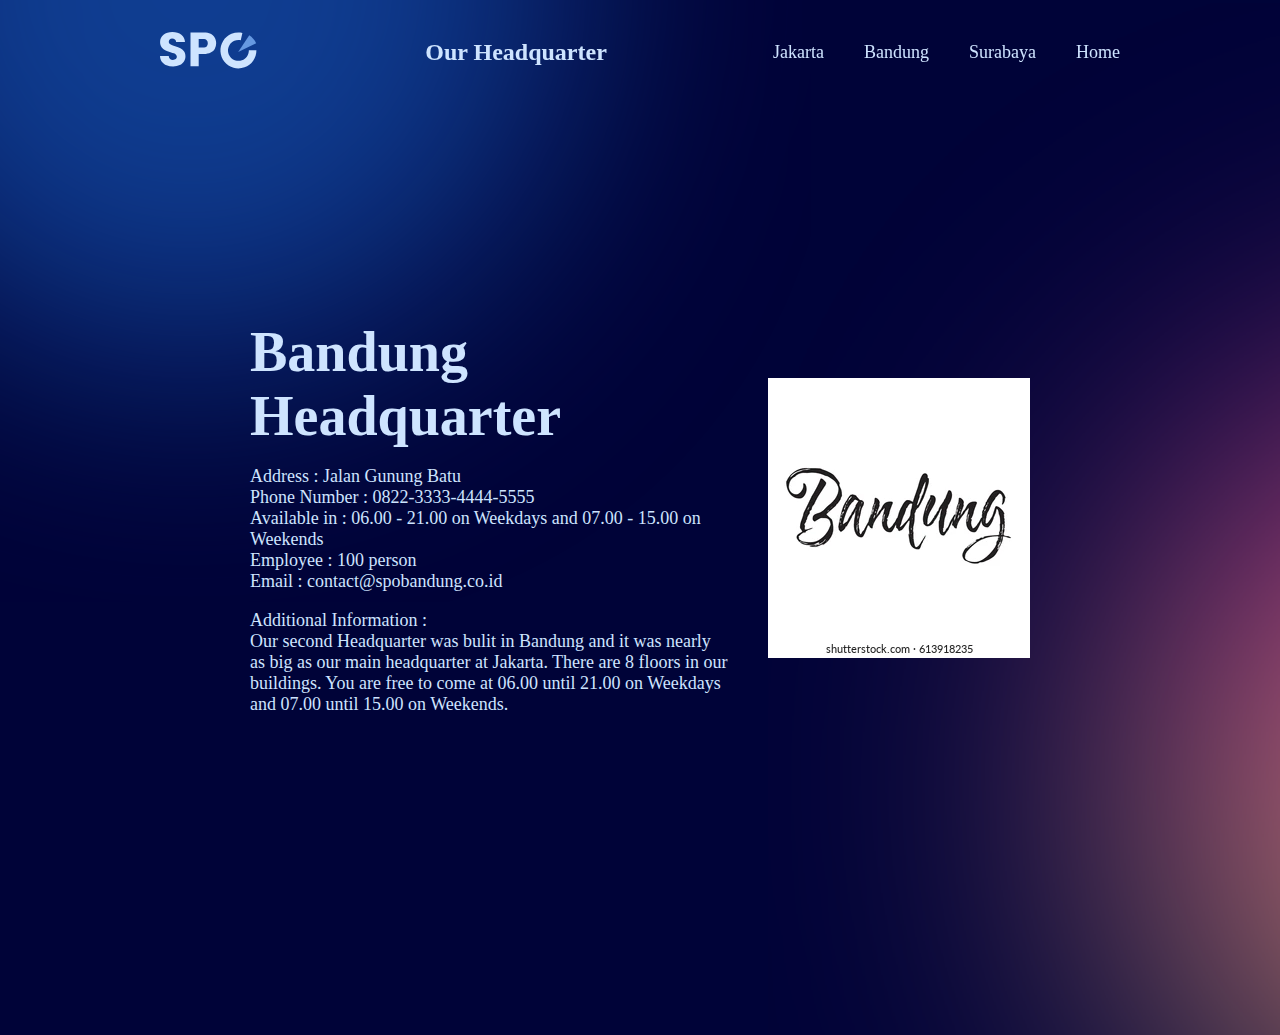
<file: bandung.html>
<!DOCTYPE html>
<html lang="en">
<head>
    <meta charset="UTF-8">
    <meta http-equiv="X-UA-Compatible" content="IE=edge">
    <meta name="viewport" content="width=device-width, initial-scale=1.0">
    <title>Bandung</title>
    <link href="https://cdn.jsdelivr.net/npm/bootstrap@5.1.3/dist/css/bootstrap.min.css" rel="stylesheet" integrity="sha384-1BmE4kWBq78iYhFldvKuhfTAU6auU8tT94WrHftjDbrCEXSU1oBoqyl2QvZ6jIW3" crossorigin="anonymous">
    <link rel="stylesheet" href="city.css">
</head>
<body>
    <nav id="navbar" class="navbar navbar-dark bg-primary">
        <img src="/asset/logo.svg" alt="" id="image1">
        <h2>Our Headquarter</h2>
        <span class="navlinks">
            <li><a href="jakarta.html">Jakarta</a></li>
            <li><a href="#">Bandung</a></li>
            <li><a href="surabaya.html">Surabaya</a></li>
            <li><a href="index.html">Home</a></li>
        </span>
    </nav>

    <section id="hero">
        <div class="hero-text">
            <div class="text-top">
                <h1>
                    Bandung Headquarter
                </h1>
                <br> 
                <p>Address      : Jalan Gunung Batu</p>
                <p>Phone Number : 0822-3333-4444-5555</p>
                <p>Available in : 06.00 - 21.00 on Weekdays and 07.00 - 15.00 on Weekends</p>
                <p>Employee     : 100 person</p>
                <p>Email        : contact@spobandung.co.id</p>
                <br>
                <p>Additional Information :</p>
                <p>Our second Headquarter was bulit in Bandung and it was nearly as big as our
                    main headquarter at Jakarta. There are 8 floors in our buildings.
                    You are free to come at 06.00 until 21.00 on Weekdays and 07.00 until 15.00 on Weekends. 
                </p>
            </div>

        </div>

        <img src="/asset/bandung1.webp" alt="">
    </section>
</body>
<script src="https://cdn.jsdelivr.net/npm/bootstrap@5.1.3/dist/js/bootstrap.bundle.min.js" integrity="sha384-ka7Sk0Gln4gmtz2MlQnikT1wXgYsOg+OMhuP+IlRH9sENBO0LRn5q+8nbTov4+1p" crossorigin="anonymous"></script>
</html>
</file>
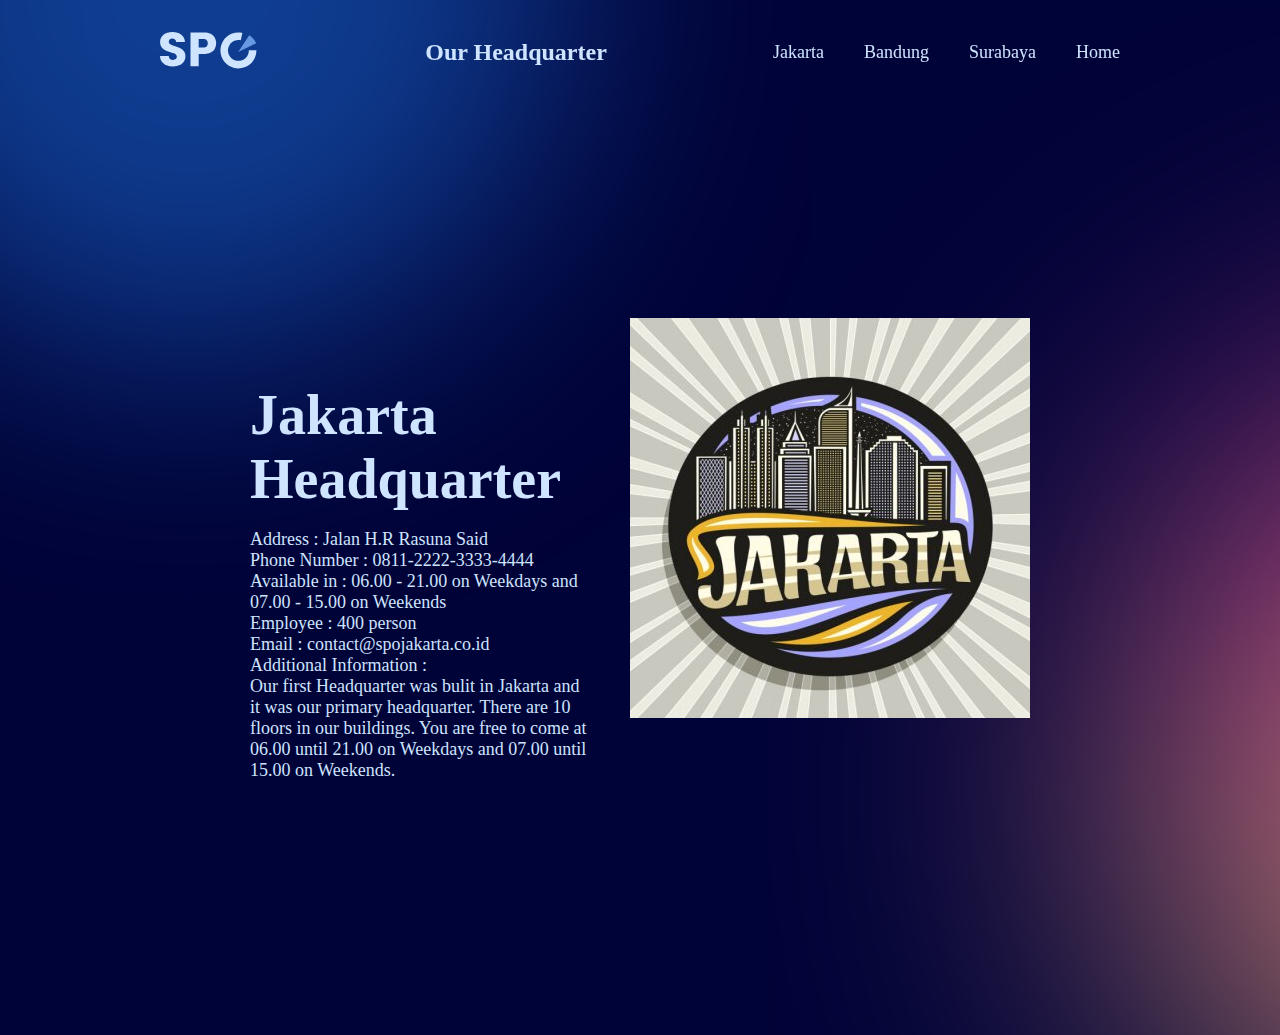
<file: jakarta.html>
<!DOCTYPE html>
<html lang="en">
<head>
    <meta charset="UTF-8">
    <meta http-equiv="X-UA-Compatible" content="IE=edge">
    <meta name="viewport" content="width=device-width, initial-scale=1.0">
    <title>Jakarta</title>
    <link href="https://cdn.jsdelivr.net/npm/bootstrap@5.1.3/dist/css/bootstrap.min.css" rel="stylesheet" integrity="sha384-1BmE4kWBq78iYhFldvKuhfTAU6auU8tT94WrHftjDbrCEXSU1oBoqyl2QvZ6jIW3" crossorigin="anonymous">
    <link rel="stylesheet" href="city.css">
</head>
<body>
    <nav id="navbar" class="navbar navbar-dark bg-primary">
        <img src="/asset/logo.svg" alt="" id="image1">
        <h2>Our Headquarter</h2>
        <span class="navlinks">
            <li><a href="#">Jakarta</a></li>
            <li><a href="bandung.html">Bandung</a></li>
            <li><a href="surabaya.html">Surabaya</a></li>
            <li><a href="index.html">Home</a></li>
        </span>
    </nav>

    <section id="hero">
        <div class="hero-text">
            <div class="text-top">
                <h1>
                    <br><br>
                    Jakarta Headquarter
                </h1>
                <br> 
                <p>Address      : Jalan H.R Rasuna Said</p>
                <p>Phone Number : 0811-2222-3333-4444</p>
                <p>Available in : 06.00 - 21.00 on Weekdays and 07.00 - 15.00 on Weekends</p>
                <p>Employee     : 400 person</p>
                <p>Email        : contact@spojakarta.co.id</p>
                <p>Additional Information :</p>
                <p>Our first Headquarter was bulit in Jakarta and it was our primary headquarter. There are 10 floors in our buildings.
                    You are free to come at 06.00 until 21.00 on Weekdays and 07.00 until 15.00 on Weekends. 
                </p>
            </div>

        </div>

        <img src="/asset/jakarta.jpg" alt="">
    </section>
</body>
<script src="https://cdn.jsdelivr.net/npm/bootstrap@5.1.3/dist/js/bootstrap.bundle.min.js" integrity="sha384-ka7Sk0Gln4gmtz2MlQnikT1wXgYsOg+OMhuP+IlRH9sENBO0LRn5q+8nbTov4+1p" crossorigin="anonymous"></script>
</html>
</file>
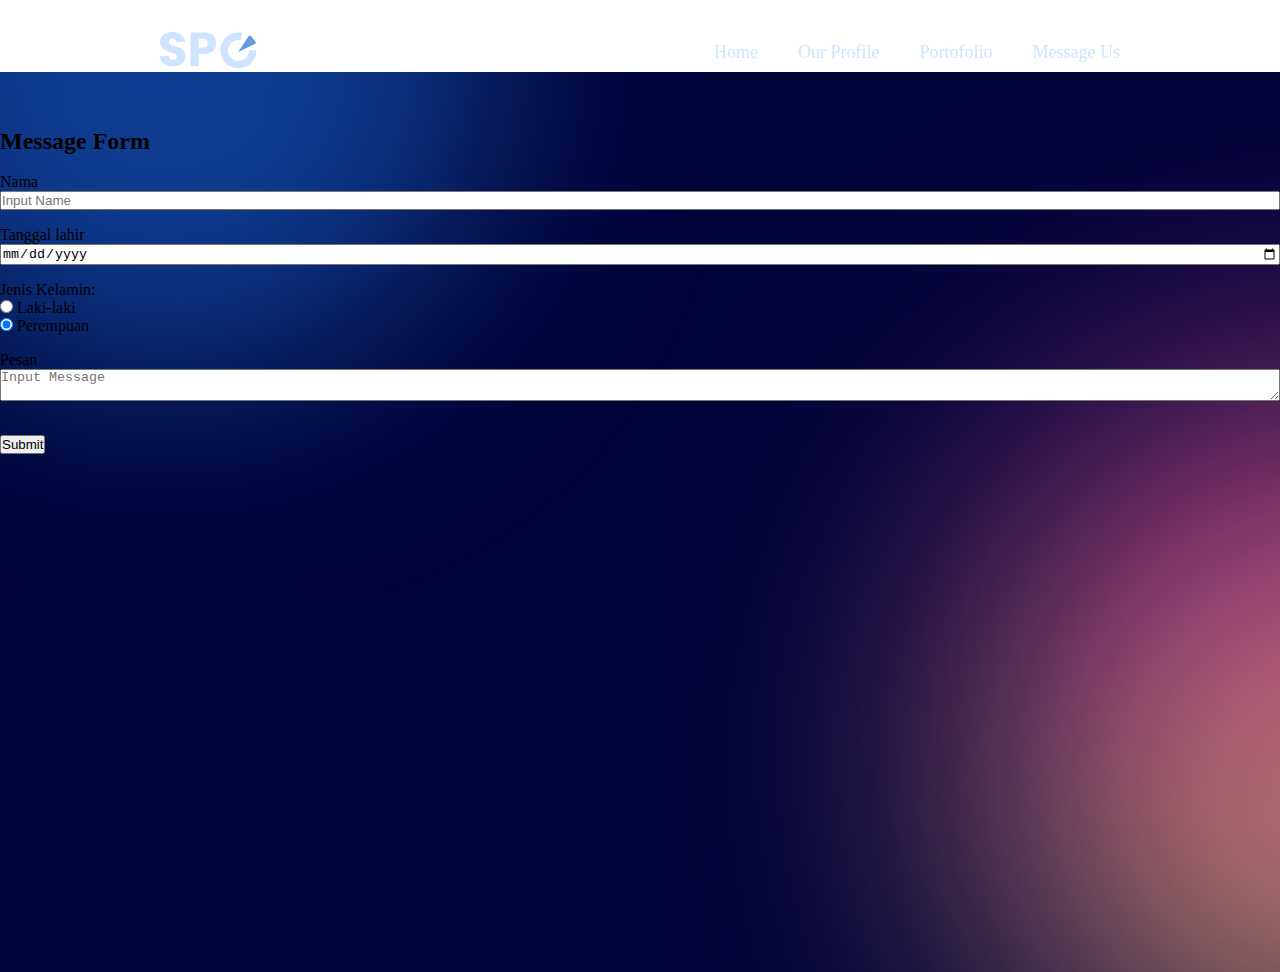
<file: message.html>
<!DOCTYPE html>
<html lang="en">
<head>
    <meta charset="UTF-8">
    <meta http-equiv="X-UA-Compatible" content="IE=edge">
    <meta name="viewport" content="width=device-width, initial-scale=1.0">
    <title>Message Us</title>
    <link href="https://cdn.jsdelivr.net/npm/bootstrap@5.1.3/dist/css/bootstrap.min.css" rel="stylesheet" integrity="sha384-1BmE4kWBq78iYhFldvKuhfTAU6auU8tT94WrHftjDbrCEXSU1oBoqyl2QvZ6jIW3" crossorigin="anonymous">
    <link rel="stylesheet" href="validation.css">
    <script defer src="message.js"></script>
</head>
<body>
    <nav id="navbar" class="navbar navbar-dark bg-primary">
        <img src="/asset/logo.svg" alt="">

        <span class="navlinks">
            <li><a href="index.html">Home</a></li>
            <li><a href="profile.html">Our Profile</a></li>
            <li><a href="">Portofolio</a></li>
            <li><a href="#">Message Us</a></li>
        </span>
    </nav>

    <br><br><br><br>
    <section id="section1">
    <div class="container col-md-6" style="padding-top: 20px">
        <br><br>
        <div class="card shadow">
        <div class="card-header text-center"> </div>
            <div class="card-body">
                <form id="form" action="/" method="Post" enctype="multipart/form-data">
                    <div class="input-control">
                        <h2>Message Form</h2>
                    </div>
                    <br>
                    <div class="input-control">
                        <label for="Name" class="form-label">Nama</label>
                        <input name="Name" type="text" class="form-control" id="name" placeholder="Input Name">
                        <div class="error" id="errors"></div>
                    </div>
                    <div class="input-control">
                        <label for="Birth" class="form-label">Tanggal lahir</label>
                        <input name="Birth" type="date" class="form-control" id="birth" placeholder="Input Birth date">
                        <div class="error" id="errors"></div>
                    </div>
                    <div class="input-control">
                        <label for="Gender" class="form-label">Jenis Kelamin:</label>
                        <div class="form-check">
                            <input class="form-check-input" type="radio" name="Gender" id="gender1">
                            <label class="form-check-label" for="gender1">
                              Laki-laki
                            </label>
                          </div>
                          <div class="form-check">
                            <input class="form-check-input" type="radio" name="Gender" id="gender2" checked>
                            <label class="form-check-label" for="gender2">
                              Perempuan
                            </label>
                          </div>
                        <div class="error" id="errors"></div>
                    </div>
                    <div class="input-control">
                        <label for="Message" class="form-label">Pesan</label>
                        <textarea name="Message" type="text" class="form-control" id="message" placeholder="Input Message"></textarea>
                        <div class="error" id="errors"></div>
                    </div>
                    <br>
                    <a href="index.html"></a><button type="submit" class="btn btn-success">Submit</button></a>
                    <br>
                    <br>
                </form>
            </div>
        </div>
    </div>
    </section>
</body>
<script src="https://cdn.jsdelivr.net/npm/bootstrap@5.1.3/dist/js/bootstrap.bundle.min.js" integrity="sha384-ka7Sk0Gln4gmtz2MlQnikT1wXgYsOg+OMhuP+IlRH9sENBO0LRn5q+8nbTov4+1p" crossorigin="anonymous"></script>
</html>
</file>
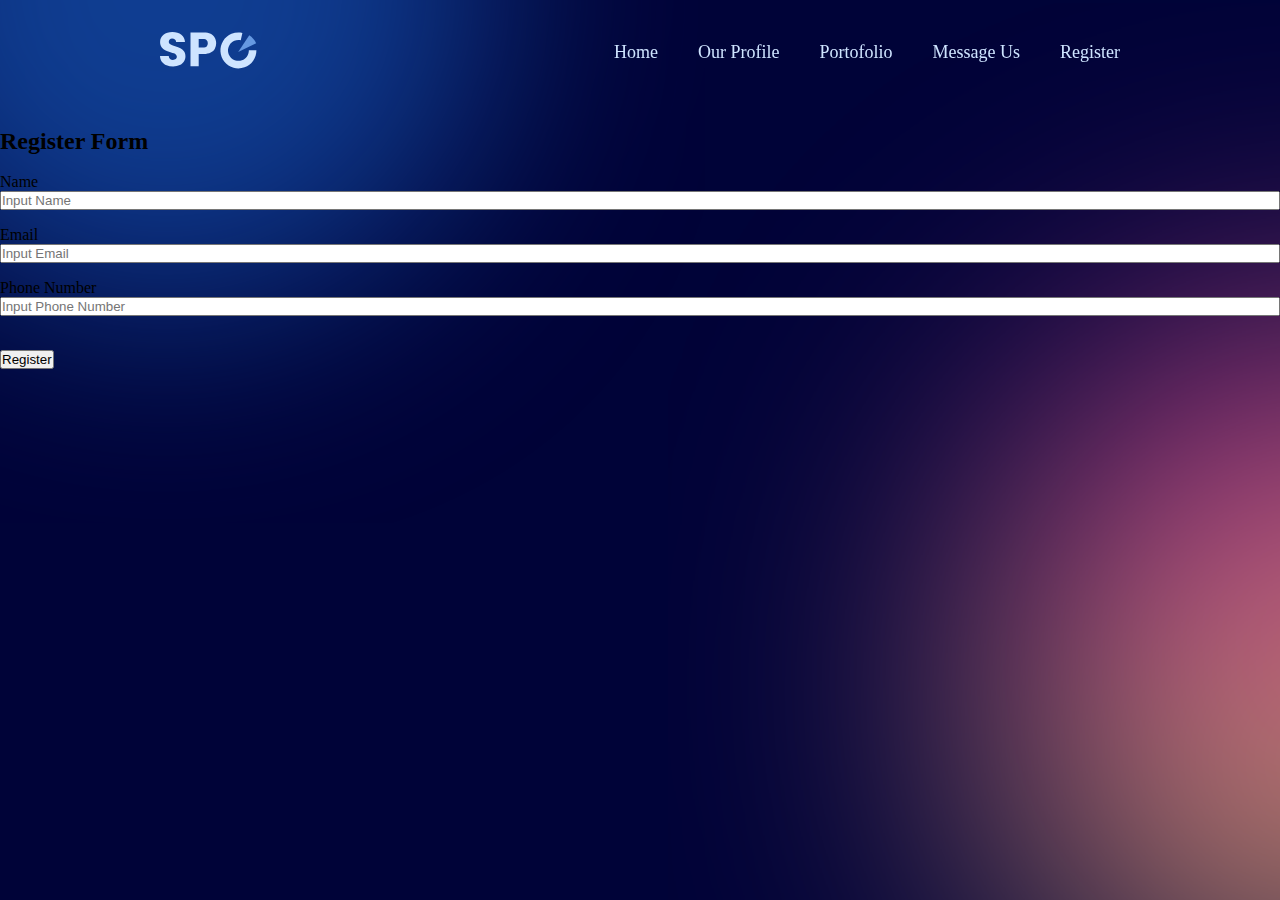
<file: registration.html>
<!DOCTYPE html>
<html lang="en">
<head>
    <meta charset="UTF-8">
    <meta http-equiv="X-UA-Compatible" content="IE=edge">
    <meta name="viewport" content="width=device-width, initial-scale=1.0">
    <title>Register</title>
    <link href="https://cdn.jsdelivr.net/npm/bootstrap@5.1.3/dist/css/bootstrap.min.css" rel="stylesheet" integrity="sha384-1BmE4kWBq78iYhFldvKuhfTAU6auU8tT94WrHftjDbrCEXSU1oBoqyl2QvZ6jIW3" crossorigin="anonymous">
    <link rel="stylesheet" href="validation.css">
    <script defer src="validation.js"></script>
</head>
<body>
    <nav id="navbar" class="navbar navbar-dark bg-primary">
        <img src="/asset/logo.svg" alt="">

        <span class="navlinks">
            <li><a href="index.html">Home</a></li>
            <li><a href="profile.html">Our Profile</a></li>
            <li><a href="">Portofolio</a></li>
            <li><a href="message.html">Message Us</a></li>
            <li><a href="#">Register</a></li>
        </span>
    </nav>
    <section id="section1">
        <br><br><br><br><br><br>
    <div class="container col-md-6" style="padding-top: 20px">
        <div class="card shadow">
        <div class="card-header text-center"> </div>
            <div class="card-body">
                <form id="form" action="/" method="Post" enctype="multipart/form-data">
                    <div class="input-control">
                        <h2>Register Form</h2>
                        <br>
                    </div>
                    <div class="input-control">
                        <label for="Name" class="form-label">Name</label>
                        <input name="Name" type="text" class="form-control" id="name" placeholder="Input Name">
                        <div class="error" id="errors"></div>
                    </div>
                    <div class="input-control">
                        <label for="Email" class="form-label">Email</label>
                        <input name="Email" type="text" class="form-control" id="email" placeholder="Input Email">
                        <div class="error" id="errors"></div>
                    </div>
                    <div class="input-control">
                        <label for="Phone" class="form-label">Phone Number</label>
                        <input name="Phone" type="text" class="form-control" id="phone" placeholder="Input Phone Number">
                        <div class="error" id="errors"></div>
                    </div>
                    <br>
                    <a href=""></a><button type="submit" class="btn btn-success">Register</button></a>
                    <br>
                    <br>
                </form>
            </div>
        </div>
    </div>
</section>
</body>
<script src="https://cdn.jsdelivr.net/npm/bootstrap@5.1.3/dist/js/bootstrap.bundle.min.js" integrity="sha384-ka7Sk0Gln4gmtz2MlQnikT1wXgYsOg+OMhuP+IlRH9sENBO0LRn5q+8nbTov4+1p" crossorigin="anonymous"></script>
</html>
</file>
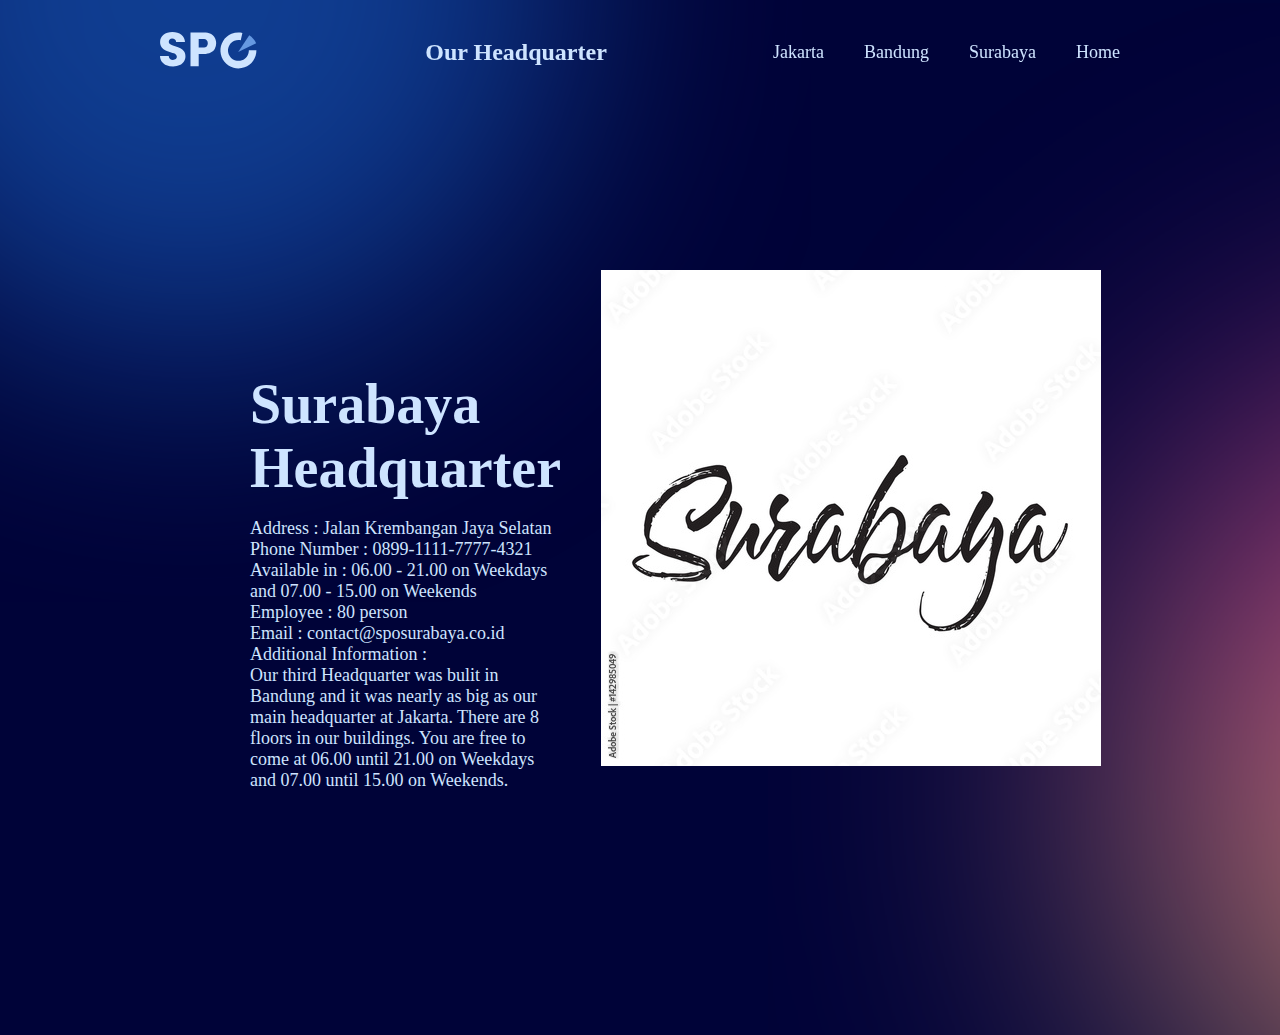
<file: surabaya.html>
<!DOCTYPE html>
<html lang="en">
<head>
    <meta charset="UTF-8">
    <meta http-equiv="X-UA-Compatible" content="IE=edge">
    <meta name="viewport" content="width=device-width, initial-scale=1.0">
    <title>Surabaya</title>
    <link href="https://cdn.jsdelivr.net/npm/bootstrap@5.1.3/dist/css/bootstrap.min.css" rel="stylesheet" integrity="sha384-1BmE4kWBq78iYhFldvKuhfTAU6auU8tT94WrHftjDbrCEXSU1oBoqyl2QvZ6jIW3" crossorigin="anonymous">
    <link rel="stylesheet" href="city.css">
</head>
<body>
    <nav id="navbar" class="navbar navbar-dark bg-primary">
        <img src="/asset/logo.svg" alt="" id="image1">
        <h2>Our Headquarter</h2>
        <span class="navlinks">
            <li><a href="jakarta.html">Jakarta</a></li>
            <li><a href="bandung.html">Bandung</a></li>
            <li><a href="#">Surabaya</a></li>
            <li><a href="index.html">Home</a></li>
        </span>
    </nav>

    <section id="hero">
        <div class="hero-text">
            <div class="text-top">
                <h1>
                    <br><br>
                    Surabaya Headquarter
                </h1>
                <br> 
                <p>Address      : Jalan Krembangan Jaya Selatan</p>
                <p>Phone Number : 0899-1111-7777-4321</p>
                <p>Available in : 06.00 - 21.00 on Weekdays and 07.00 - 15.00 on Weekends</p>
                <p>Employee     : 80 person</p>
                <p>Email        : contact@sposurabaya.co.id</p>
                <p>Additional Information :</p>
                <p>Our third Headquarter was bulit in Bandung and it was nearly as big as our
                    main headquarter at Jakarta. There are 8 floors in our buildings.
                    You are free to come at 06.00 until 21.00 on Weekdays and 07.00 until 15.00 on Weekends. 
                </p>
            </div>

        </div>

        <img src="/asset/surabaya.jpg" alt="">
    </section>
</body>
<script src="https://cdn.jsdelivr.net/npm/bootstrap@5.1.3/dist/js/bootstrap.bundle.min.js" integrity="sha384-ka7Sk0Gln4gmtz2MlQnikT1wXgYsOg+OMhuP+IlRH9sENBO0LRn5q+8nbTov4+1p" crossorigin="anonymous"></script>
</html>
</file>
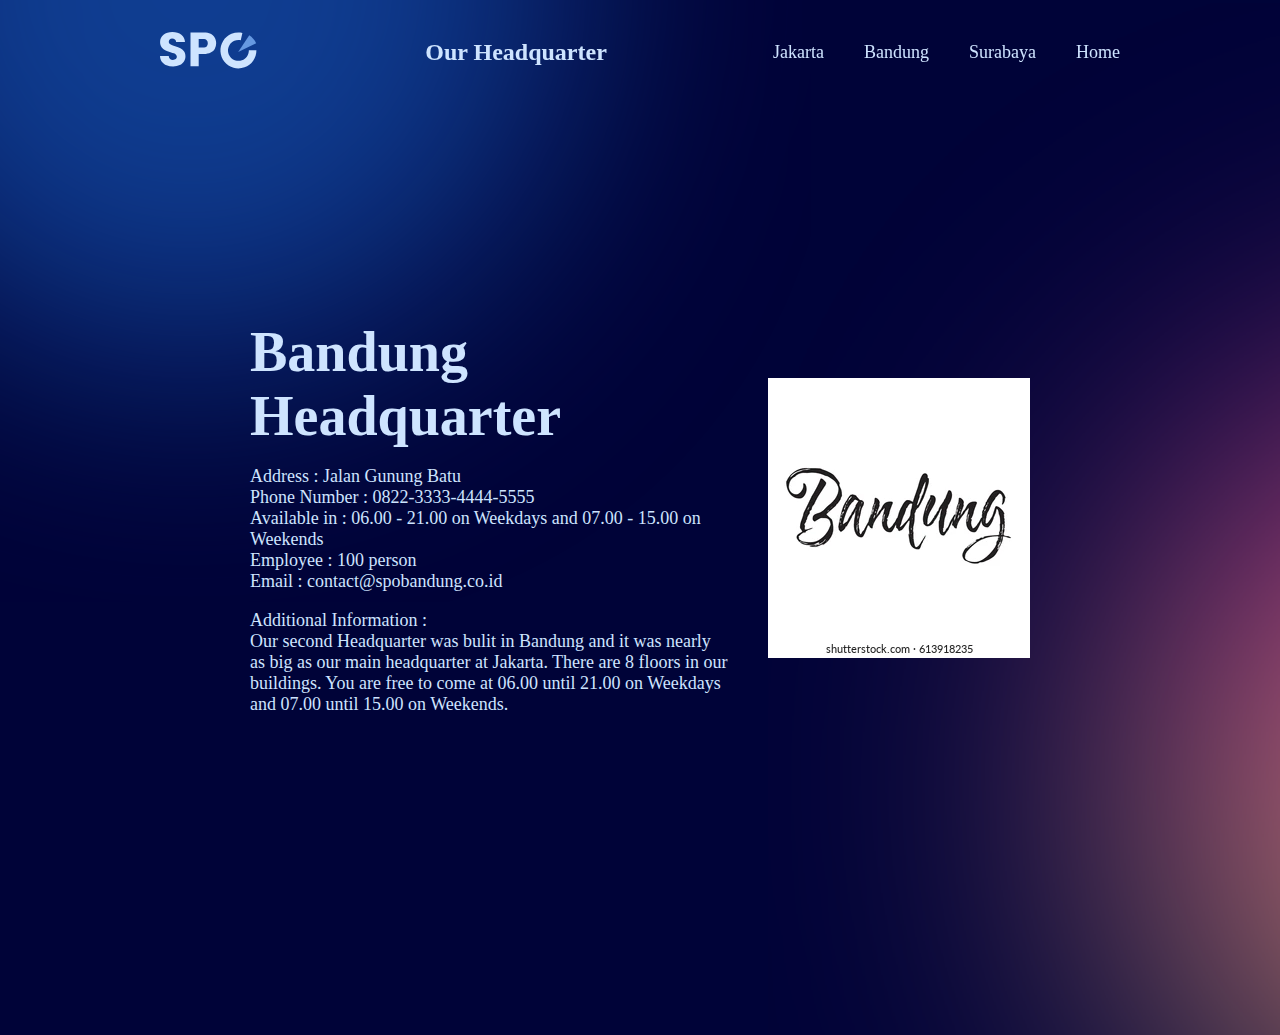
<file: html_/bandung.html>
<!DOCTYPE html>
<html lang="en">
<head>
    <meta charset="UTF-8">
    <meta http-equiv="X-UA-Compatible" content="IE=edge">
    <meta name="viewport" content="width=device-width, initial-scale=1.0">
    <title>Bandung</title>
    <link href="https://cdn.jsdelivr.net/npm/bootstrap@5.1.3/dist/css/bootstrap.min.css" rel="stylesheet" integrity="sha384-1BmE4kWBq78iYhFldvKuhfTAU6auU8tT94WrHftjDbrCEXSU1oBoqyl2QvZ6jIW3" crossorigin="anonymous">
    <link rel="stylesheet" href="/Cascading Style Sheet/city.css">
</head>
<body>
    <nav id="navbar" class="navbar navbar-dark bg-primary">
        <img src="/asset/logo.svg" alt="" id="image1">
        <h2>Our Headquarter</h2>
        <span class="navlinks">
            <li><a href="jakarta.html">Jakarta</a></li>
            <li><a href="#">Bandung</a></li>
            <li><a href="surabaya.html">Surabaya</a></li>
            <li><a href="index.html">Home</a></li>
        </span>
    </nav>

    <section id="hero">
        <div class="hero-text">
            <div class="text-top">
                <h1>
                    Bandung Headquarter
                </h1>
                <br> 
                <p>Address      : Jalan Gunung Batu</p>
                <p>Phone Number : 0822-3333-4444-5555</p>
                <p>Available in : 06.00 - 21.00 on Weekdays and 07.00 - 15.00 on Weekends</p>
                <p>Employee     : 100 person</p>
                <p>Email        : contact@spobandung.co.id</p>
                <br>
                <p>Additional Information :</p>
                <p>Our second Headquarter was bulit in Bandung and it was nearly as big as our
                    main headquarter at Jakarta. There are 8 floors in our buildings.
                    You are free to come at 06.00 until 21.00 on Weekdays and 07.00 until 15.00 on Weekends. 
                </p>
            </div>

        </div>

        <img src="/asset/bandung1.webp" alt="">
    </section>
</body>
<script src="https://cdn.jsdelivr.net/npm/bootstrap@5.1.3/dist/js/bootstrap.bundle.min.js" integrity="sha384-ka7Sk0Gln4gmtz2MlQnikT1wXgYsOg+OMhuP+IlRH9sENBO0LRn5q+8nbTov4+1p" crossorigin="anonymous"></script>
</html>
</file>
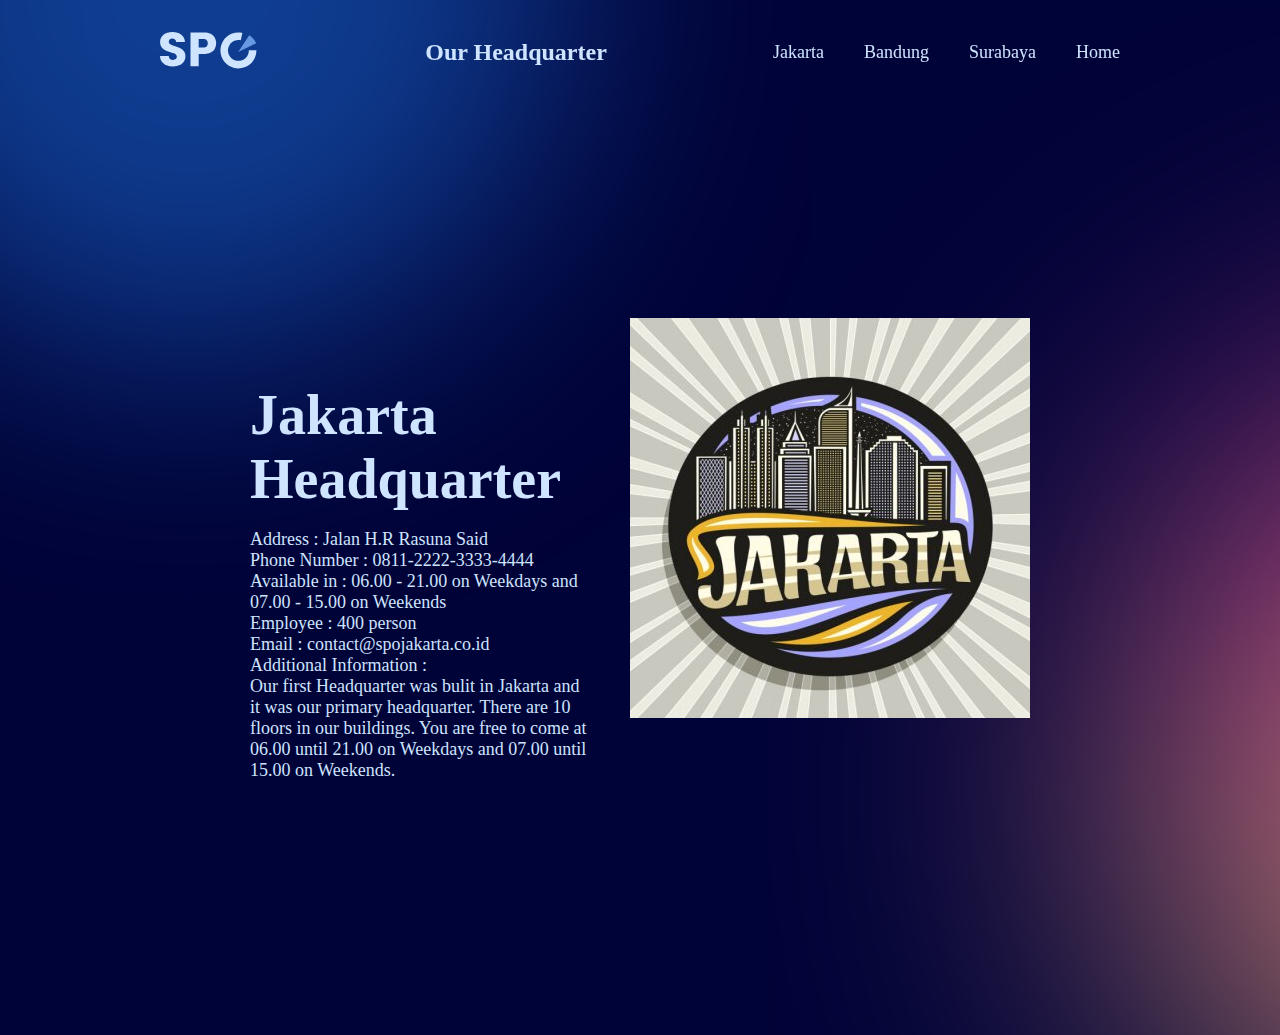
<file: html_/jakarta.html>
<!DOCTYPE html>
<html lang="en">
<head>
    <meta charset="UTF-8">
    <meta http-equiv="X-UA-Compatible" content="IE=edge">
    <meta name="viewport" content="width=device-width, initial-scale=1.0">
    <title>Jakarta</title>
    <link href="https://cdn.jsdelivr.net/npm/bootstrap@5.1.3/dist/css/bootstrap.min.css" rel="stylesheet" integrity="sha384-1BmE4kWBq78iYhFldvKuhfTAU6auU8tT94WrHftjDbrCEXSU1oBoqyl2QvZ6jIW3" crossorigin="anonymous">
    <link rel="stylesheet" href="/Cascading Style Sheet/city.css">
</head>
<body>
    <nav id="navbar" class="navbar navbar-dark bg-primary">
        <img src="/asset/logo.svg" alt="" id="image1">
        <h2>Our Headquarter</h2>
        <span class="navlinks">
            <li><a href="#">Jakarta</a></li>
            <li><a href="bandung.html">Bandung</a></li>
            <li><a href="surabaya.html">Surabaya</a></li>
            <li><a href="index.html">Home</a></li>
        </span>
    </nav>

    <section id="hero">
        <div class="hero-text">
            <div class="text-top">
                <h1>
                    <br><br>
                    Jakarta Headquarter
                </h1>
                <br> 
                <p>Address      : Jalan H.R Rasuna Said</p>
                <p>Phone Number : 0811-2222-3333-4444</p>
                <p>Available in : 06.00 - 21.00 on Weekdays and 07.00 - 15.00 on Weekends</p>
                <p>Employee     : 400 person</p>
                <p>Email        : contact@spojakarta.co.id</p>
                <p>Additional Information :</p>
                <p>Our first Headquarter was bulit in Jakarta and it was our primary headquarter. There are 10 floors in our buildings.
                    You are free to come at 06.00 until 21.00 on Weekdays and 07.00 until 15.00 on Weekends. 
                </p>
            </div>

        </div>

        <img src="/asset/jakarta.jpg" alt="">
    </section>
</body>
<script src="https://cdn.jsdelivr.net/npm/bootstrap@5.1.3/dist/js/bootstrap.bundle.min.js" integrity="sha384-ka7Sk0Gln4gmtz2MlQnikT1wXgYsOg+OMhuP+IlRH9sENBO0LRn5q+8nbTov4+1p" crossorigin="anonymous"></script>
</html>
</file>
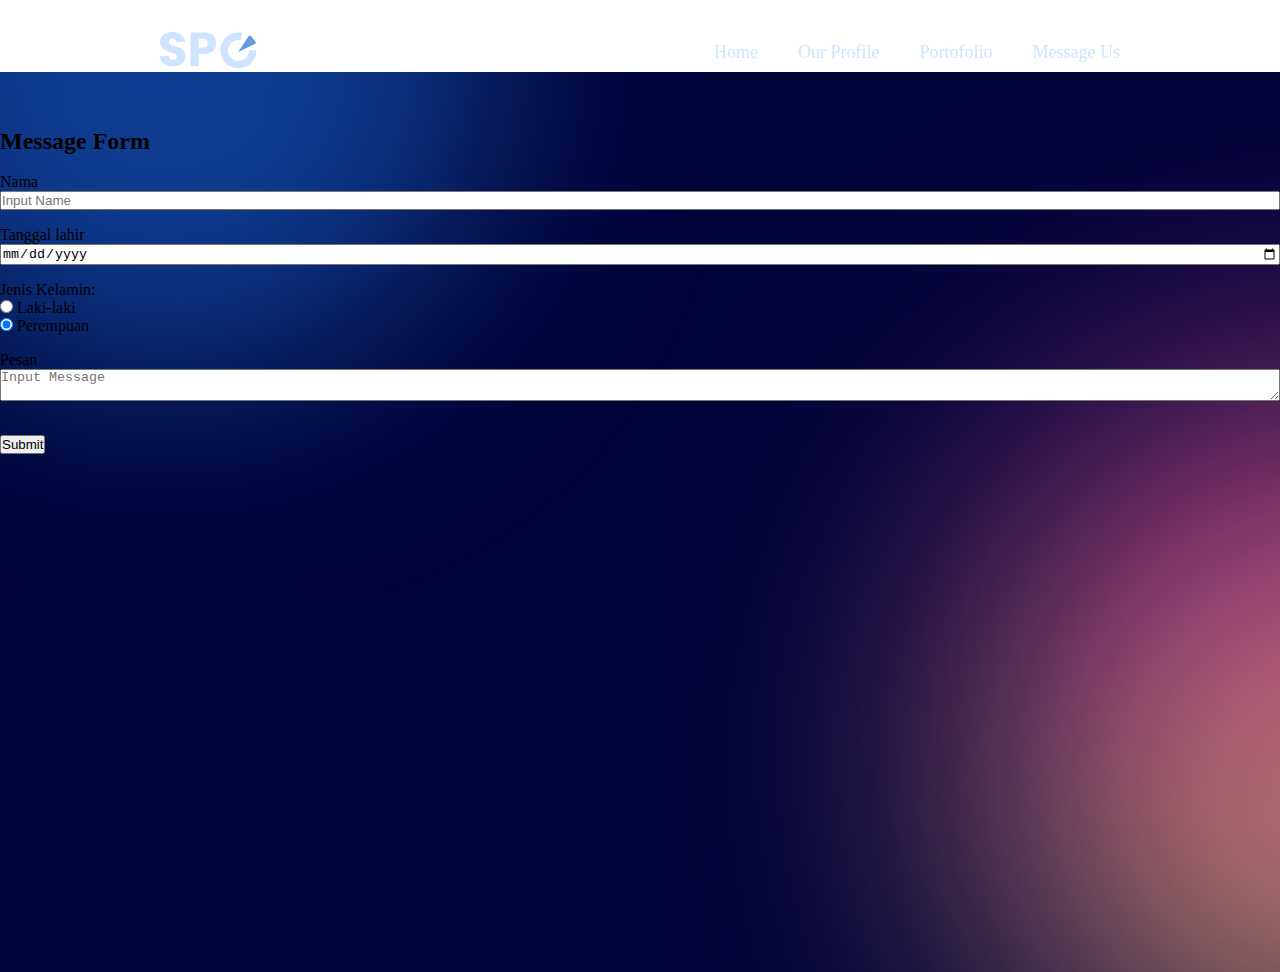
<file: html_/message.html>
<!DOCTYPE html>
<html lang="en">
<head>
    <meta charset="UTF-8">
    <meta http-equiv="X-UA-Compatible" content="IE=edge">
    <meta name="viewport" content="width=device-width, initial-scale=1.0">
    <title>Message Us</title>
    <link href="https://cdn.jsdelivr.net/npm/bootstrap@5.1.3/dist/css/bootstrap.min.css" rel="stylesheet" integrity="sha384-1BmE4kWBq78iYhFldvKuhfTAU6auU8tT94WrHftjDbrCEXSU1oBoqyl2QvZ6jIW3" crossorigin="anonymous">
    <link rel="stylesheet" href="/Cascading Style Sheet/validation.css">
    <script defer src="/Java Script/message.js"></script>
</head>
<body>
    <nav id="navbar" class="navbar navbar-dark bg-primary">
        <img src="/asset/logo.svg" alt="">

        <span class="navlinks">
            <li><a href="index.html">Home</a></li>
            <li><a href="profile.html">Our Profile</a></li>
            <li><a href="portofolio.html">Portofolio</a></li>
            <li><a href="#">Message Us</a></li>
        </span>
    </nav>

    <br><br><br><br>
    <section id="section1">
    <div class="container col-md-6" style="padding-top: 20px">
        <br><br>
        <div class="card shadow">
        <div class="card-header text-center"> </div>
            <div class="card-body">
                <form id="form" action="/" method="Post" enctype="multipart/form-data">
                    <div class="input-control">
                        <h2>Message Form</h2>
                    </div>
                    <br>
                    <div class="input-control">
                        <label for="Name" class="form-label">Nama</label>
                        <input name="Name" type="text" class="form-control" id="name" placeholder="Input Name">
                        <div class="error" id="errors"></div>
                    </div>
                    <div class="input-control">
                        <label for="Birth" class="form-label">Tanggal lahir</label>
                        <input name="Birth" type="date" class="form-control" id="birth" placeholder="Input Birth date">
                        <div class="error" id="errors"></div>
                    </div>
                    <div class="input-control">
                        <label for="Gender" class="form-label">Jenis Kelamin:</label>
                        <div class="form-check">
                            <input class="form-check-input" type="radio" name="Gender" id="gender1">
                            <label class="form-check-label" for="gender1">
                              Laki-laki
                            </label>
                          </div>
                          <div class="form-check">
                            <input class="form-check-input" type="radio" name="Gender" id="gender2" checked>
                            <label class="form-check-label" for="gender2">
                              Perempuan
                            </label>
                          </div>
                        <div class="error" id="errors"></div>
                    </div>
                    <div class="input-control">
                        <label for="Message" class="form-label">Pesan</label>
                        <textarea name="Message" type="text" class="form-control" id="message" placeholder="Input Message"></textarea>
                        <div class="error" id="errors"></div>
                    </div>
                    <br>
                    <a href="index.html"></a><button type="submit" class="btn btn-success">Submit</button></a>
                    <br>
                    <br>
                </form>
            </div>
        </div>
    </div>
    </section>
</body>
<script src="https://cdn.jsdelivr.net/npm/bootstrap@5.1.3/dist/js/bootstrap.bundle.min.js" integrity="sha384-ka7Sk0Gln4gmtz2MlQnikT1wXgYsOg+OMhuP+IlRH9sENBO0LRn5q+8nbTov4+1p" crossorigin="anonymous"></script>
</html>
</file>
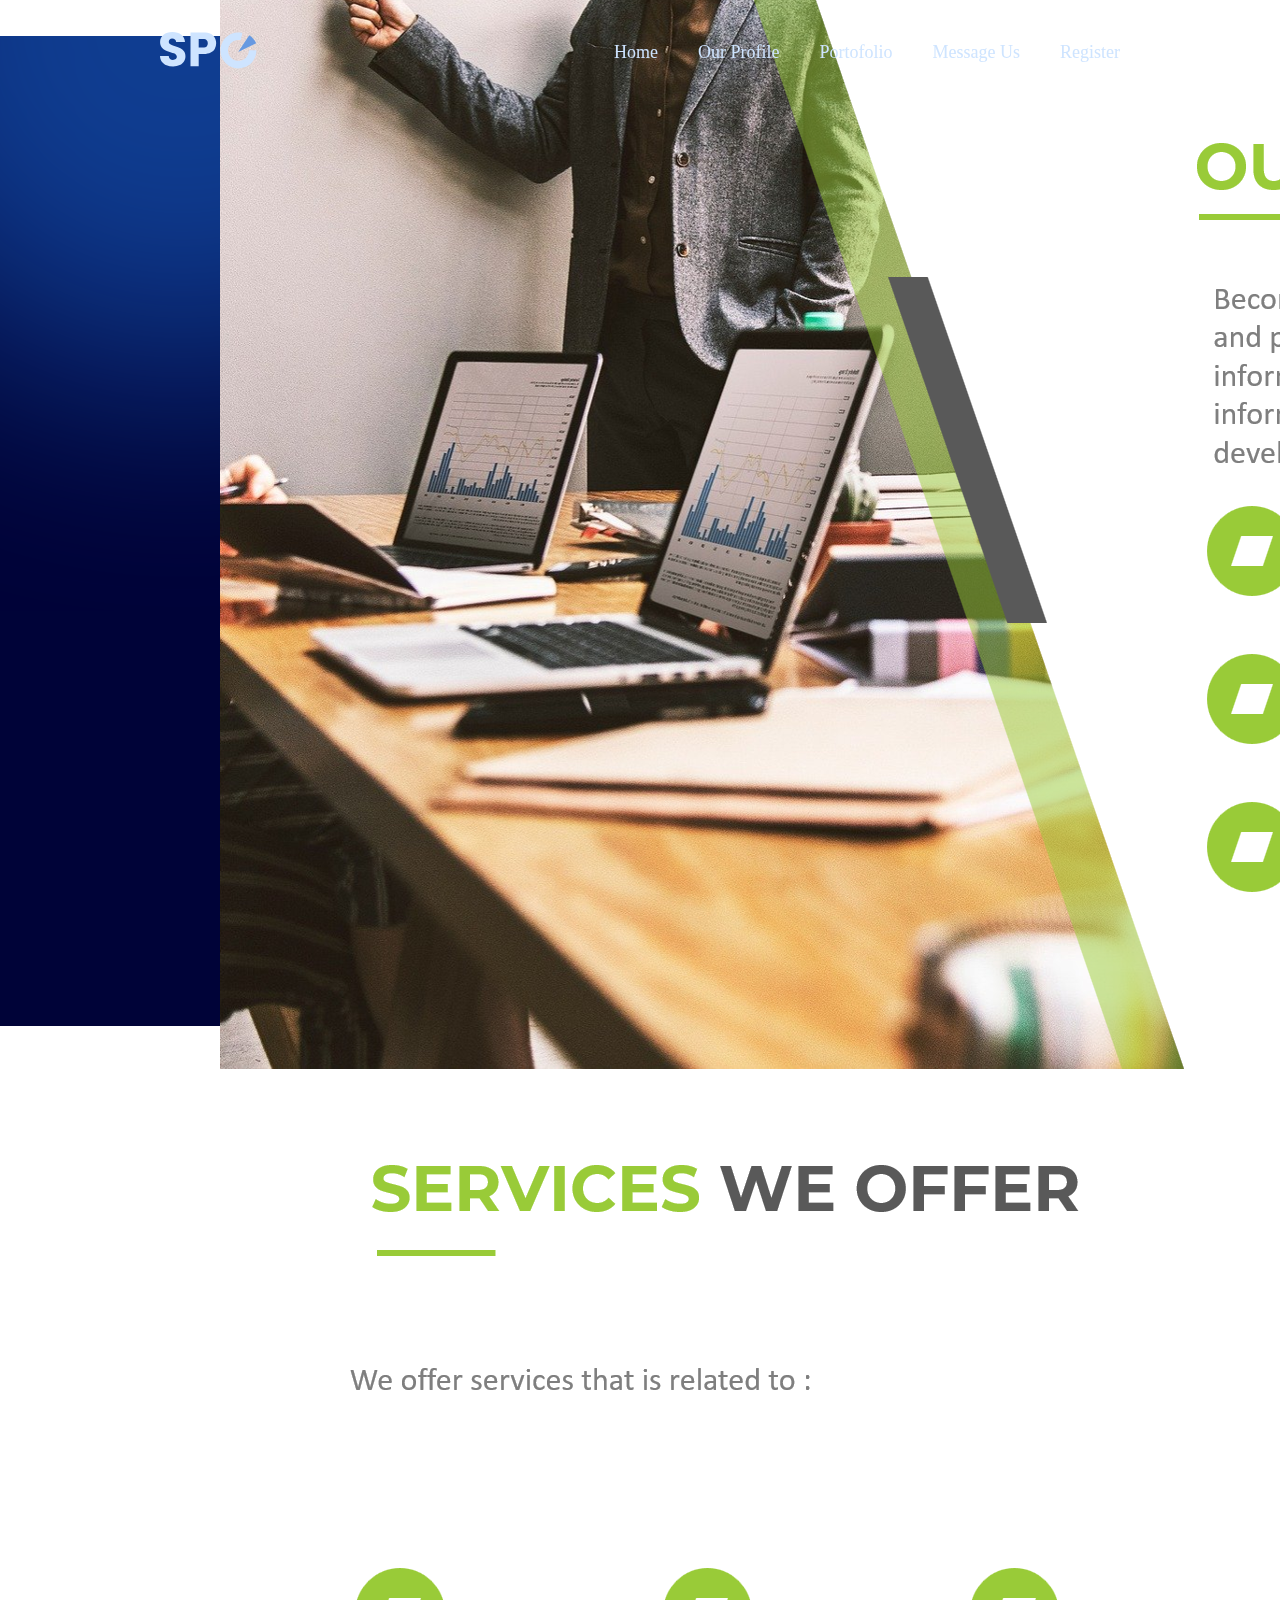
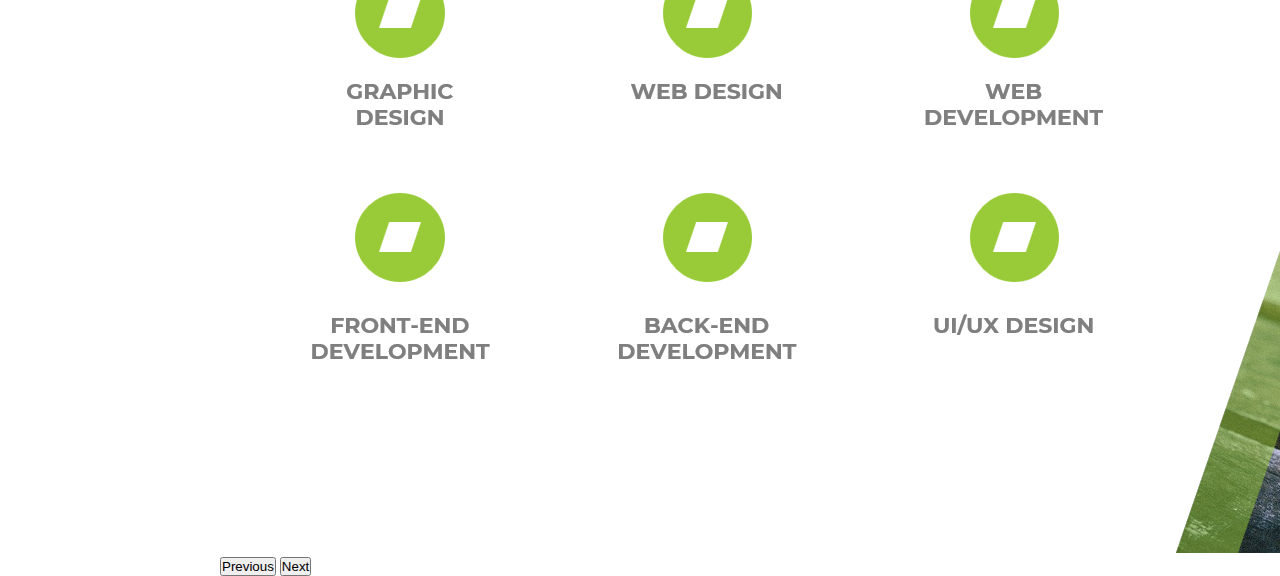
<file: html_/portofolio.html>
<!DOCTYPE html>
<html lang="en">
<head>
    <meta charset="UTF-8">
    <meta http-equiv="X-UA-Compatible" content="IE=edge">
    <meta name="viewport" content="width=device-width, initial-scale=1.0">
    <title>Portfolio</title>
    <link href="https://cdn.jsdelivr.net/npm/bootstrap@5.1.3/dist/css/bootstrap.min.css" rel="stylesheet" integrity="sha384-1BmE4kWBq78iYhFldvKuhfTAU6auU8tT94WrHftjDbrCEXSU1oBoqyl2QvZ6jIW3" crossorigin="anonymous">
    <link rel="stylesheet" href="/Cascading Style Sheet/style.css">
</head>
<body>
    <nav id="navbar" class="navbar navbar-dark bg-primary">
        <img src="/asset/logo.svg" alt="">

        <span class="navlinks">
            <li><a href="index.html">Home</a></li>
            <li><a href="profile.html">Our Profile</a></li>
            <li><a href="#">Portofolio</a></li>
            <li><a href="message.html">Message Us</a></li>
            <li><a href="registration.html">Register</a></li>
        </span>
    </nav>

    <br><br>
  <section id="hero">
    <div id="carouselExampleIndicators" class="carousel slide" data-bs-ride="carousel">
        <div class="carousel-indicators">
          <button type="button" data-bs-target="#carouselExampleIndicators" data-bs-slide-to="0" class="active" aria-current="true" aria-label="Slide 1"></button>
          <button type="button" data-bs-target="#carouselExampleIndicators" data-bs-slide-to="1" aria-label="Slide 2"></button>
          <button type="button" data-bs-target="#carouselExampleIndicators" data-bs-slide-to="2" aria-label="Slide 3"></button>
        </div>
        <div class="carousel-inner">
          <div class="carousel-item active">
            <img src="/asset/Home.png" class="d-block w-100" alt="...">
          </div>
          <div class="carousel-item">
            <img src="/asset/Mission.png" class="d-block w-100" alt="...">
          </div>
          <div class="carousel-item">
            <img src="/asset/Services.png" class="d-block w-100" alt="...">
          </div>
        </div>
        <button class="carousel-control-prev" type="button" data-bs-target="#carouselExampleIndicators" data-bs-slide="prev">
          <span class="carousel-control-prev-icon" aria-hidden="true"></span>
          <span class="visually-hidden">Previous</span>
        </button>
        <button class="carousel-control-next" type="button" data-bs-target="#carouselExampleIndicators" data-bs-slide="next">
          <span class="carousel-control-next-icon" aria-hidden="true"></span>
          <span class="visually-hidden">Next</span>
        </button>
      </div>
    </section>
</body>
<script src="https://cdn.jsdelivr.net/npm/bootstrap@5.1.3/dist/js/bootstrap.bundle.min.js" integrity="sha384-ka7Sk0Gln4gmtz2MlQnikT1wXgYsOg+OMhuP+IlRH9sENBO0LRn5q+8nbTov4+1p" crossorigin="anonymous"></script>
</html>
</file>
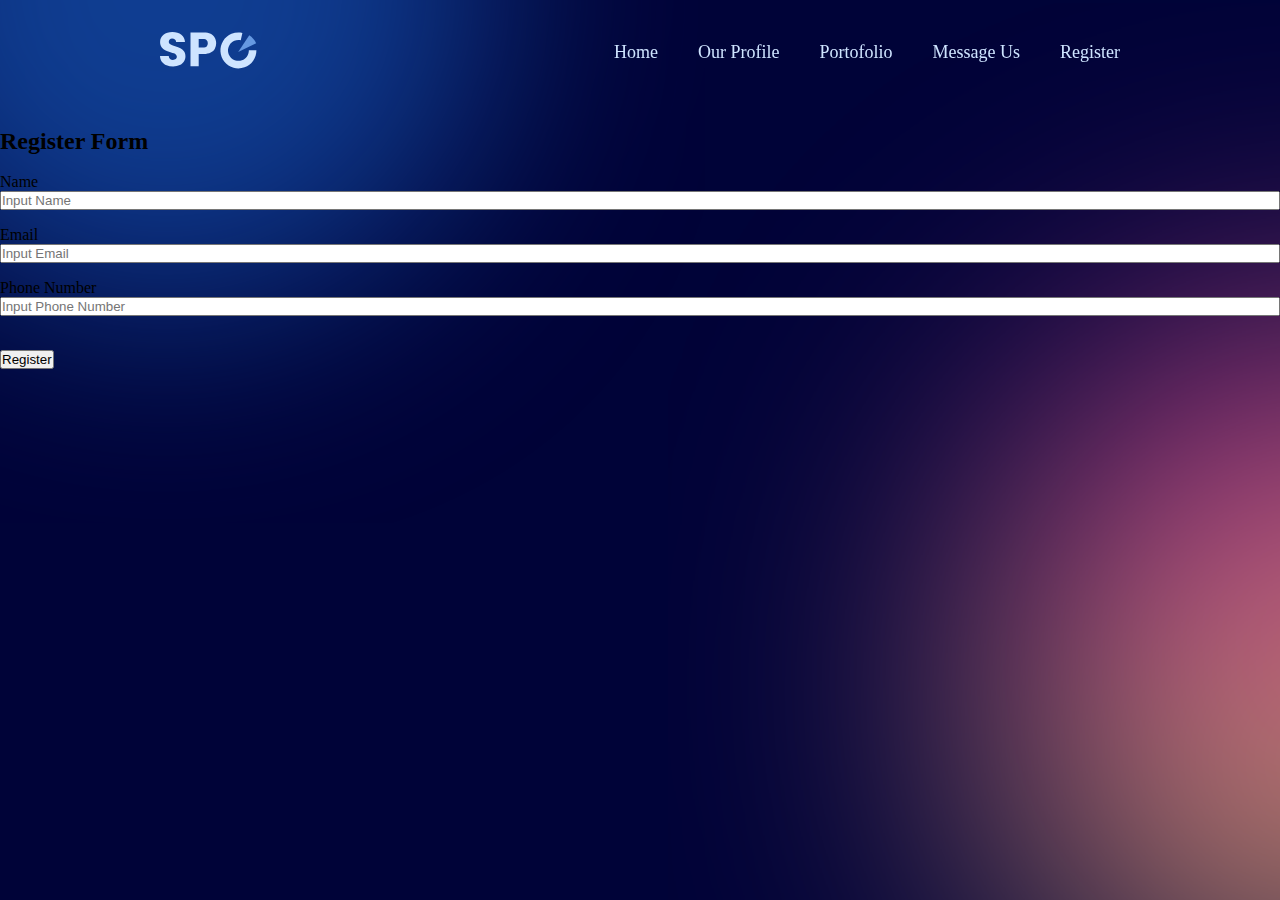
<file: html_/registration.html>
<!DOCTYPE html>
<html lang="en">
<head>
    <meta charset="UTF-8">
    <meta http-equiv="X-UA-Compatible" content="IE=edge">
    <meta name="viewport" content="width=device-width, initial-scale=1.0">
    <title>Register</title>
    <link href="https://cdn.jsdelivr.net/npm/bootstrap@5.1.3/dist/css/bootstrap.min.css" rel="stylesheet" integrity="sha384-1BmE4kWBq78iYhFldvKuhfTAU6auU8tT94WrHftjDbrCEXSU1oBoqyl2QvZ6jIW3" crossorigin="anonymous">
    <link rel="stylesheet" href="/Cascading Style Sheet/validation.css">
    <script defer src="/Java Script/validation.js"></script>
</head>
<body>
    <nav id="navbar" class="navbar navbar-dark bg-primary">
        <img src="/asset/logo.svg" alt="">

        <span class="navlinks">
            <li><a href="index.html">Home</a></li>
            <li><a href="profile.html">Our Profile</a></li>
            <li><a href="portofolio.html">Portofolio</a></li>
            <li><a href="message.html">Message Us</a></li>
            <li><a href="#">Register</a></li>
        </span>
    </nav>
    <section id="section1">
        <br><br><br><br><br><br>
    <div class="container col-md-6" style="padding-top: 20px">
        <div class="card shadow">
        <div class="card-header text-center"> </div>
            <div class="card-body">
                <form id="form" action="/" method="Post" enctype="multipart/form-data">
                    <div class="input-control">
                        <h2>Register Form</h2>
                        <br>
                    </div>
                    <div class="input-control">
                        <label for="Name" class="form-label">Name</label>
                        <input name="Name" type="text" class="form-control" id="name" placeholder="Input Name">
                        <div class="error" id="errors"></div>
                    </div>
                    <div class="input-control">
                        <label for="Email" class="form-label">Email</label>
                        <input name="Email" type="text" class="form-control" id="email" placeholder="Input Email">
                        <div class="error" id="errors"></div>
                    </div>
                    <div class="input-control">
                        <label for="Phone" class="form-label">Phone Number</label>
                        <input name="Phone" type="text" class="form-control" id="phone" placeholder="Input Phone Number">
                        <div class="error" id="errors"></div>
                    </div>
                    <br>
                    <a href=""></a><button type="submit" class="btn btn-success">Register</button></a>
                    <br>
                    <br>
                </form>
            </div>
        </div>
    </div>
</section>
</body>
<script src="https://cdn.jsdelivr.net/npm/bootstrap@5.1.3/dist/js/bootstrap.bundle.min.js" integrity="sha384-ka7Sk0Gln4gmtz2MlQnikT1wXgYsOg+OMhuP+IlRH9sENBO0LRn5q+8nbTov4+1p" crossorigin="anonymous"></script>
</html>
</file>
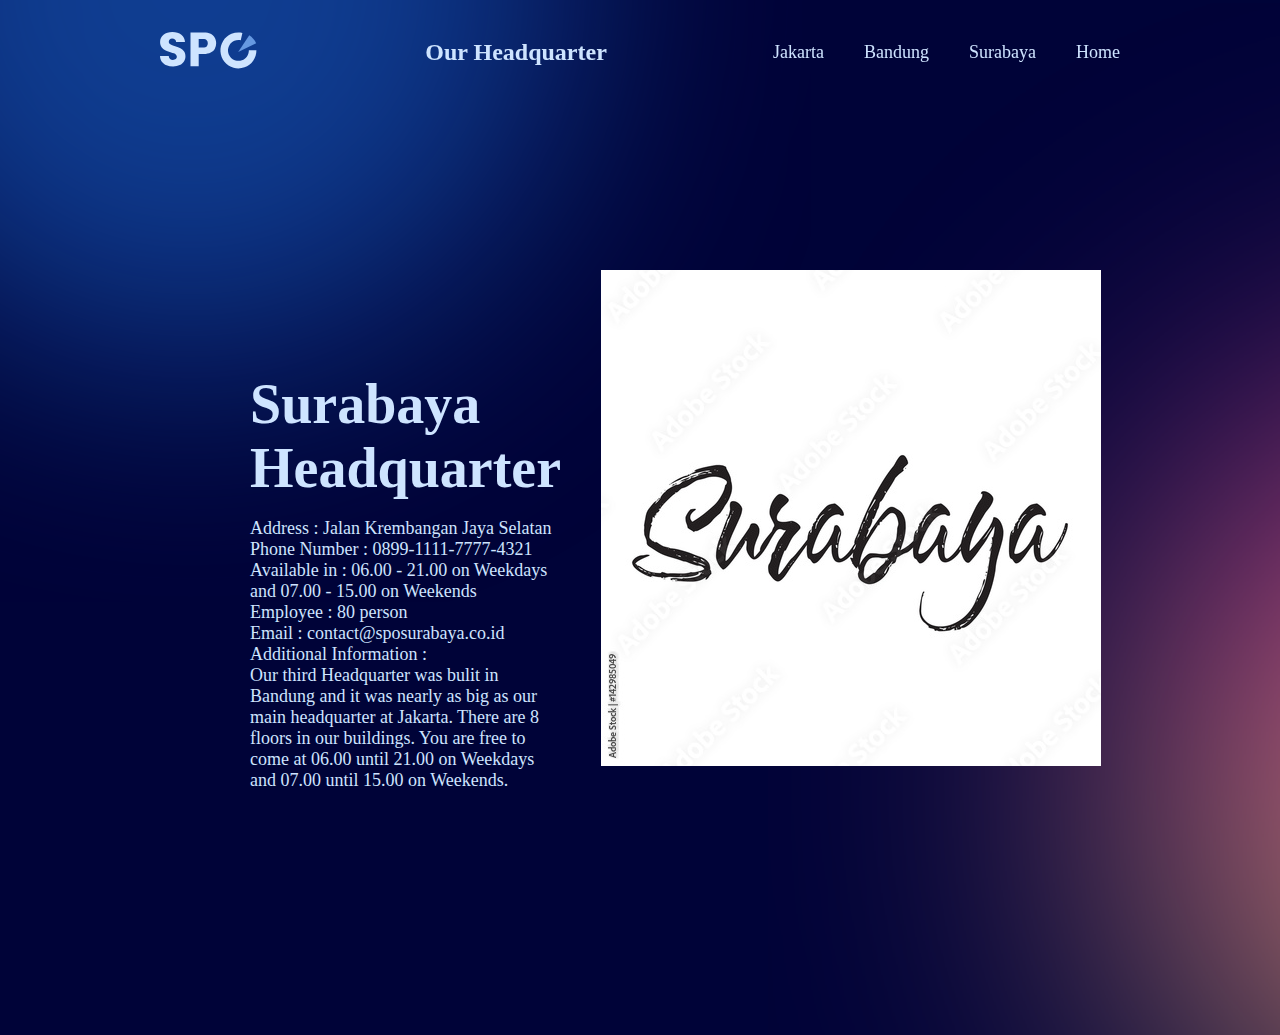
<file: html_/surabaya.html>
<!DOCTYPE html>
<html lang="en">
<head>
    <meta charset="UTF-8">
    <meta http-equiv="X-UA-Compatible" content="IE=edge">
    <meta name="viewport" content="width=device-width, initial-scale=1.0">
    <title>Surabaya</title>
    <link href="https://cdn.jsdelivr.net/npm/bootstrap@5.1.3/dist/css/bootstrap.min.css" rel="stylesheet" integrity="sha384-1BmE4kWBq78iYhFldvKuhfTAU6auU8tT94WrHftjDbrCEXSU1oBoqyl2QvZ6jIW3" crossorigin="anonymous">
    <link rel="stylesheet" href="/Cascading Style Sheet/city.css">
</head>
<body>
    <nav id="navbar" class="navbar navbar-dark bg-primary">
        <img src="/asset/logo.svg" alt="" id="image1">
        <h2>Our Headquarter</h2>
        <span class="navlinks">
            <li><a href="jakarta.html">Jakarta</a></li>
            <li><a href="bandung.html">Bandung</a></li>
            <li><a href="#">Surabaya</a></li>
            <li><a href="index.html">Home</a></li>
        </span>
    </nav>

    <section id="hero">
        <div class="hero-text">
            <div class="text-top">
                <h1>
                    <br><br>
                    Surabaya Headquarter
                </h1>
                <br> 
                <p>Address      : Jalan Krembangan Jaya Selatan</p>
                <p>Phone Number : 0899-1111-7777-4321</p>
                <p>Available in : 06.00 - 21.00 on Weekdays and 07.00 - 15.00 on Weekends</p>
                <p>Employee     : 80 person</p>
                <p>Email        : contact@sposurabaya.co.id</p>
                <p>Additional Information :</p>
                <p>Our third Headquarter was bulit in Bandung and it was nearly as big as our
                    main headquarter at Jakarta. There are 8 floors in our buildings.
                    You are free to come at 06.00 until 21.00 on Weekdays and 07.00 until 15.00 on Weekends. 
                </p>
            </div>

        </div>

        <img src="/asset/surabaya.jpg" alt="">
    </section>
</body>
<script src="https://cdn.jsdelivr.net/npm/bootstrap@5.1.3/dist/js/bootstrap.bundle.min.js" integrity="sha384-ka7Sk0Gln4gmtz2MlQnikT1wXgYsOg+OMhuP+IlRH9sENBO0LRn5q+8nbTov4+1p" crossorigin="anonymous"></script>
</html>
</file>
<file: city.css>
*{
    margin: 0;
    padding: 0;
    box-sizing: border-box;
}

a{
    text-decoration: none;
}

#navbar{
    padding: 32px 160px;
    display: flex;
    justify-content: space-between;
    align-items: center;
    position: fixed;
    width: 100%;
}

#navbar .navlinks li{
    list-style: none;
}

#navbar .navlinks{
    display: flex;
    gap: 40px;
    font-size: 18px;
}

#navbar .navlinks a{
    color: #cee4ff;
}

#hero{
    display: flex;
    justify-content: space-between;
    align-items: center;
    height: 115vh;
    padding: 32px 250px;
    background-image: url("/asset/background.svg");
    background-repeat: no-repeat;
    background-size: cover;
    color: #cee4ff;
    gap: 40px;
}

#hero .hero-text{
    display: flex;
    flex-direction: column;
    gap: 40px;
}

#hero .hero-text .text-top h1{
    font-size: 56px;
    font-weight: 600px;
}

h2{
    color: #cee4ff;
}

p{
    font-size: 18px;
}
</file>
<file: validation.css>
*{
    margin: 0;
    padding: 0;
    box-sizing: border-box;
}

a{
    text-decoration: none;
}

#navbar{
    padding: 32px 160px;
    display: flex;
    justify-content: space-between;
    align-items: center;
    position: fixed;
    width: 100%;
}

#navbar .navlinks{
    display: flex;
    gap: 40px;
    font-size: 18px;
}

#navbar .navlinks li{
    list-style: none;
}

#navbar .navlinks a{
    color: #cee4ff;
}

#section1{
    height: 100vh;
    background-image: url("asset/background.svg");
    background-repeat: no-repeat;
    background-size: cover;
    align-items: center;
}

.input-control {
    display: flex;
    flex-direction: column;
}

.input-control input:focus {
    outline: 0;
}

.input-control.success input {
    border-color: #09c372;
}

.input-control.error input {
    border-color: #ff3860;
}

.input-control .error {
    color: #ff3860;
    font-size: 11px;
    height: 16px;
}
</file>
<file: Cascading Style Sheet/city.css>
*{
    margin: 0;
    padding: 0;
    box-sizing: border-box;
}

a{
    text-decoration: none;
}

#navbar{
    padding: 32px 160px;
    display: flex;
    justify-content: space-between;
    align-items: center;
    position: fixed;
    width: 100%;
}

#navbar .navlinks li{
    list-style: none;
}

#navbar .navlinks{
    display: flex;
    gap: 40px;
    font-size: 18px;
}

#navbar .navlinks a{
    color: #cee4ff;
}

#hero{
    display: flex;
    justify-content: space-between;
    align-items: center;
    height: 115vh;
    padding: 32px 250px;
    background-image: url("/asset/background.svg");
    background-repeat: no-repeat;
    background-size: cover;
    color: #cee4ff;
    gap: 40px;
}

#hero .hero-text{
    display: flex;
    flex-direction: column;
    gap: 40px;
}

#hero .hero-text .text-top h1{
    font-size: 56px;
    font-weight: 600px;
}

h2{
    color: #cee4ff;
}

p{
    font-size: 18px;
}
</file>
<file: Cascading Style Sheet/validation.css>
*{
    margin: 0;
    padding: 0;
    box-sizing: border-box;
}

a{
    text-decoration: none;
}

#navbar{
    padding: 32px 160px;
    display: flex;
    justify-content: space-between;
    align-items: center;
    position: fixed;
    width: 100%;
}

#navbar .navlinks{
    display: flex;
    gap: 40px;
    font-size: 18px;
}

#navbar .navlinks li{
    list-style: none;
}

#navbar .navlinks a{
    color: #cee4ff;
}

#section1{
    height: 100vh;
    background-image: url("/asset/background.svg");
    background-repeat: no-repeat;
    background-size: cover;
    align-items: center;
}

.input-control {
    display: flex;
    flex-direction: column;
}

.input-control input:focus {
    outline: 0;
}

.input-control.success input {
    border-color: #09c372;
}

.input-control.error input {
    border-color: #ff3860;
}

.input-control .error {
    color: #ff3860;
    font-size: 11px;
    height: 16px;
}
</file>
<file: Cascading Style Sheet/style.css>
*{
    margin: 0;
    padding: 0;
    box-sizing: border-box;
}

a{
    text-decoration: none;
}

#navbar{
    padding: 32px 160px;
    display: flex;
    justify-content: space-between;
    align-items: center;
    position: fixed;
    width: 100%;
}

#navbar .navlinks{
    display: flex;
    gap: 40px;
    font-size: 18px;
}

#navbar .navlinks li{
    list-style: none;
}

#navbar .navlinks a{
    color: #cee4ff;
}

#hero{
    display: flex;
    justify-content: space-between;
    align-items: center;
    height: 110vh;
    padding: 32px 220px;
    background-image: url("/asset/background.svg");
    background-repeat: no-repeat;
    background-size: cover;
    color: #cee4ff;
    gap: 40px;
}

#hero .hero-text{
    display: flex;
    flex-direction: column;
    gap: 40px;
}

.nama-orang{
    font-size: 30px;
    font-weight: 600;
}

#hero .hero-text .text-top h1{
    font-size: 56px;
    font-weight: 600px;
}

#hero .hero-text .text-middle{
    display: flex;
    text-align: center;
    gap: 40px;
}

#hero .hero-text .text-middle .middle-content h1{
    font-size: 32px;
}
</file>
